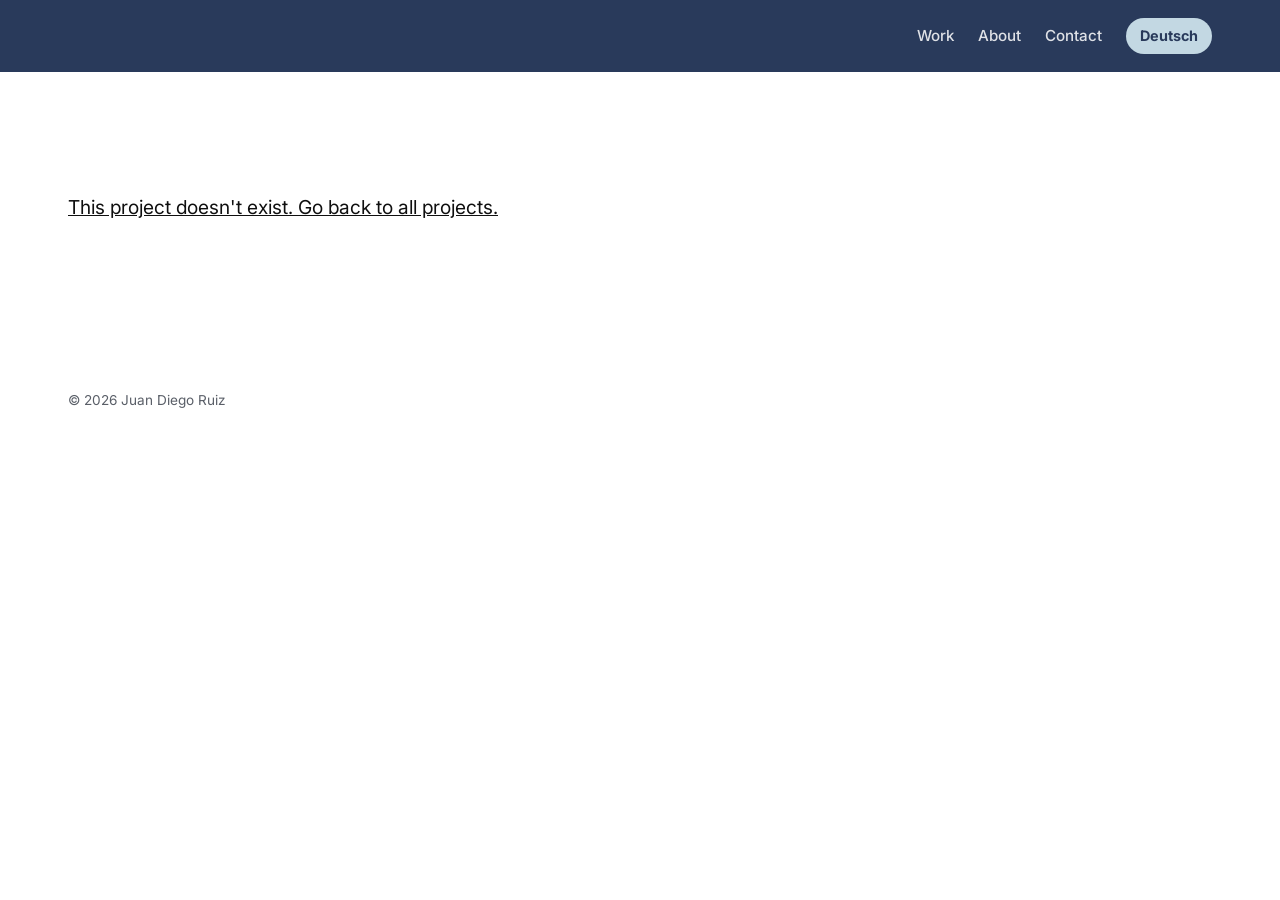
<file: project.html>
<!doctype html>
<html lang="en">
<head>
<meta charset="utf-8">
<meta name="viewport" content="width=device-width, initial-scale=1">
<title>Project | Juan Diego Ruiz</title>
<link rel="icon" href="assets/img/favicon.ico" sizes="any">
<link rel="icon" href="assets/img/favicon-32.png" type="image/png" sizes="32x32">
<link rel="icon" href="assets/img/favicon-192.png" type="image/png" sizes="192x192">
<link rel="apple-touch-icon" href="assets/img/apple-touch-icon.png">
<link rel="preconnect" href="https://fonts.googleapis.com">
<link rel="preconnect" href="https://fonts.gstatic.com" crossorigin>
<link href="https://fonts.googleapis.com/css2?family=Inter:wght@400;500;700;800;900&display=swap" rel="stylesheet">
<link rel="stylesheet" href="css/style.css">
</head>
<body class="project-page">
<header class="site-header">
  <div class="wrap nav">
    <nav aria-label="Main">
      <a href="index.html#work" data-i18n="nav_work">Work</a>
      <a href="index.html#about" data-i18n="nav_about">About</a>
      <a href="index.html#contact" data-i18n="nav_contact">Contact</a>
    </nav>
    <button class="lang-switch" type="button">Deutsch</button>
  </div>
</header>

<main id="project"></main>

<footer class="mini-footer">
  <div class="wrap">© <span id="year"></span> Juan Diego Ruiz</div>
</footer>

<script src="js/data.js"></script>
<script src="js/main.js"></script>
</body>
</html>
</file>
<file: css/style.css>
/* Colores y tipografía tomados del Lebenslauf */
:root {
  --navy: #293A5B;
  --sky: #C3D8E3;
  --green: #5EDA5B;
  --ink: #0F0F0F;
  --grey: #5A5F68;
  --line: #E3E8EC;
  --paper: #FFFFFF;
  --font: "Inter", "Helvetica Neue", Arial, system-ui, sans-serif;
  --wrap: 1240px;
  --gutter: clamp(20px, 4vw, 48px);
}

*, *::before, *::after { box-sizing: border-box; }
html { scroll-behavior: smooth; -webkit-text-size-adjust: 100%; }
body {
  margin: 0;
  font-family: var(--font);
  font-size: 1.0625rem;
  line-height: 1.6;
  color: var(--ink);
  background: var(--paper);
  -webkit-font-smoothing: antialiased;
}
img, video { max-width: 100%; display: block; }
a { color: inherit; }
h1, h2, h3, h4 { margin: 0; line-height: 1.1; }
p { margin: 0 0 1em; }
ul, ol { margin: 0; padding: 0; list-style: none; }

:focus-visible { outline: 3px solid var(--green); outline-offset: 3px; }
.skip { position: absolute; left: -9999px; }
.skip:focus { left: 16px; top: 16px; z-index: 10; background: var(--paper); padding: 8px 12px; }

.wrap { max-width: var(--wrap); margin: 0 auto; padding: 0 var(--gutter); }

/* ---------- header ---------- */
.site-header { background: var(--navy); color: #fff; }
.nav { display: flex; align-items: center; gap: 24px; min-height: 72px; }
.logo { font-weight: 800; font-size: 1.05rem; letter-spacing: -0.01em; text-decoration: none; }
.nav nav { display: flex; gap: 24px; margin-left: auto; }
.nav nav a { text-decoration: none; font-weight: 500; font-size: 0.95rem; opacity: 0.85; }
.nav nav a:hover { opacity: 1; text-decoration: underline; text-underline-offset: 4px; }
.lang-switch {
  font: inherit; font-size: 0.9rem; font-weight: 700;
  color: var(--navy); background: var(--sky);
  border: 0; border-radius: 999px; padding: 6px 14px; cursor: pointer;
}
.lang-switch:hover { background: #fff; }

/* ---------- hero ---------- */
.hero { background: var(--navy); color: #fff; padding-top: clamp(40px, 8vw, 96px); }
.hero-name {
  font-weight: 900;
  text-transform: uppercase;
  font-size: clamp(3.2rem, 12.5vw, 10.5rem);
  line-height: 0.88;
  letter-spacing: -0.035em;
}
.hero-name span { display: block; }
.hero-role {
  margin: 0.6em 0 0;
  font-size: clamp(1.25rem, 2.6vw, 2rem);
  font-weight: 700;
  color: var(--sky);
  letter-spacing: -0.01em;
}
.hero-foot {
  display: flex; align-items: flex-end; gap: clamp(20px, 4vw, 48px);
  margin-top: clamp(32px, 5vw, 64px);
}
.hero-text { max-width: 40ch; font-size: clamp(1.1rem, 1.6vw, 1.3rem); color: #E6EDF2; padding-bottom: clamp(28px, 4vw, 48px); margin: 0; }

/* page-load: the one orchestrated moment */
@media (prefers-reduced-motion: no-preference) {
  .hero-name span { animation: rise 0.9s cubic-bezier(.2,.7,.1,1) both; }
  .hero-name span + span { animation-delay: 0.12s; }
  .hero-role { animation: rise 0.9s 0.28s cubic-bezier(.2,.7,.1,1) both; }
  @keyframes rise { from { opacity: 0; transform: translateY(0.35em); } to { opacity: 1; transform: none; } }
}

/* ---------- sections ---------- */
.section { padding-top: clamp(96px, 12vw, 160px); }
.home .section:first-child { padding-top: clamp(80px, 10vw, 128px); }
.section-title {
  font-weight: 800; text-transform: uppercase; color: var(--navy);
  font-size: clamp(2rem, 4.5vw, 3.25rem); letter-spacing: -0.01em;
  margin-bottom: clamp(28px, 4vw, 48px);
}
.sub-title { font-weight: 800; color: var(--navy); font-size: 1.6rem; margin: 56px 0 24px; }
@media (min-width: 900px) {
  .ruled { position: relative; padding-left: calc(var(--gutter) + 32px); }
  .ruled::before {
    content: ""; position: absolute; left: var(--gutter); bottom: 0;
    top: clamp(96px, 12vw, 160px); width: 5px; background: var(--navy);
  }
}

/* ---------- media + placeholders ---------- */
.media { margin: 0; position: relative; overflow: hidden; background: var(--p-bg, #EEF3F6); }
.media img { width: 100%; height: 100%; object-fit: cover; }
.media-missing { display: none; }
.media.is-missing img { display: none; }
.media.is-missing .media-missing {
  display: flex; flex-direction: column; justify-content: flex-end; gap: 4px;
  position: absolute; inset: 0; padding: 20px;
  color: var(--p-fg, var(--navy)); font-size: 0.8rem; word-break: break-all; opacity: 0.85;
}
.media.is-missing .media-missing strong { font-size: 1rem; }

/* ---------- work ---------- */
.work-list { display: grid; grid-template-columns: repeat(6, 1fr); gap: clamp(32px, 4vw, 56px) clamp(20px, 3vw, 40px); }
.work-item { grid-column: span 2; }
.work-item:first-child { grid-column: 1 / -1; }
.work-item a { text-decoration: none; display: block; }
.work-cover { aspect-ratio: 4 / 3; }
.work-item:first-child .work-cover { aspect-ratio: 16 / 8; }
.work-meta { padding-top: 18px; }
.work-meta h3 { font-size: clamp(1.3rem, 2vw, 1.6rem); font-weight: 800; letter-spacing: -0.015em; }
.work-item:first-child .work-meta h3 { font-size: clamp(1.6rem, 3vw, 2.4rem); }
.work-meta p { margin: 6px 0 12px; color: var(--grey); }
.work-item a:hover h3 { text-decoration: underline; text-decoration-thickness: 3px; text-underline-offset: 6px; }

.badge {
  display: inline-block; white-space: nowrap;
  font-size: 0.8rem; font-weight: 700; padding: 5px 12px; border-radius: 999px;
}
.badge-client { background: var(--green); color: var(--ink); }
.badge-concept { background: var(--sky); color: var(--navy); }

/* ---------- about ---------- */
.about-grid { display: block; }
.about-text { font-size: clamp(1.3rem, 2.2vw, 1.75rem); line-height: 1.45; max-width: 40ch; }

/* ---------- timeline ---------- */
.timeline { display: grid; gap: 36px; }
.tl-item { max-width: 900px; }
.tl-head { display: flex; justify-content: space-between; align-items: center; gap: 16px; flex-wrap: wrap; margin-bottom: 8px; }
.tl-head h4 { font-size: 1.3rem; font-weight: 700; }
.tl-item p { color: var(--grey); max-width: 62ch; margin: 0; }
.pill {
  background: var(--sky); color: var(--ink); font-style: italic; font-size: 0.95rem;
  padding: 4px 18px; border-radius: 999px; white-space: nowrap;
}

/* ---------- contact ---------- */
.contact { background: var(--navy); color: #fff; margin-top: clamp(96px, 12vw, 160px); padding: clamp(64px, 9vw, 120px) 0 40px; }
.contact-title { font-size: clamp(1.8rem, 4vw, 3.2rem); font-weight: 900; letter-spacing: -0.03em; line-height: 1.05; max-width: 22ch; margin-bottom: 20px; }
.contact-note { color: #E6EDF2; max-width: 60ch; margin: 0 0 40px; }
.contact-form { display: grid; grid-template-columns: 1fr 1fr; gap: 20px 24px; max-width: 880px; margin-bottom: 72px; }
.field { display: grid; gap: 8px; }
.field-wide { grid-column: 1 / -1; }
.field label { font-size: 0.9rem; font-weight: 700; color: var(--sky); }
.field input, .field select, .field textarea {
  font: inherit; color: var(--ink); background: #fff;
  border: 2px solid transparent; border-radius: 10px; padding: 12px 14px; width: 100%;
}
.field textarea { resize: vertical; min-height: 140px; }
.field input:focus-visible, .field select:focus-visible, .field textarea:focus-visible { outline: none; border-color: var(--green); }
.hp { position: absolute; left: -9999px; width: 1px; height: 1px; opacity: 0; }
.form-actions { display: flex; align-items: center; flex-wrap: wrap; gap: 16px; }
.form-status { margin: 0; color: #fff; }
.form-status.is-error { color: #FFD6D6; }
.btn {
  font: inherit; border: 0; cursor: pointer;
  display: inline-block; text-decoration: none; font-weight: 700;
  padding: 12px 24px; border-radius: 999px; background: var(--green); color: var(--ink);
}
.btn:hover { filter: brightness(1.08); }
.btn:disabled { opacity: 0.6; cursor: progress; }
.copyright { font-size: 0.85rem; opacity: 0.7; margin: 0; }

/* ---------- project page ---------- */
.cs-hero { background: var(--p-bg); color: var(--p-fg); padding: clamp(40px, 7vw, 96px) 0 clamp(48px, 7vw, 96px); }
.back { display: inline-block; font-size: 0.95rem; font-weight: 500; margin-bottom: clamp(32px, 6vw, 72px); opacity: 0.85; }
.cs-hero h1 {
  font-weight: 900; text-transform: uppercase; letter-spacing: -0.035em;
  font-size: clamp(2.8rem, 9vw, 8rem); line-height: 1; max-width: 14ch;
}
.claim { color: var(--p-claim, var(--p-accent)); font-weight: 800; font-size: clamp(1.1rem, 2.2vw, 1.6rem); margin: 0.8em 0 0; }
.cs-summary { font-size: clamp(1.15rem, 1.8vw, 1.4rem); max-width: 44ch; margin: 1.2em 0 1.4em; }
.cs-cover { aspect-ratio: 16 / 9; margin-top: clamp(32px, 5vw, 64px); }

.cs-body { display: grid; grid-template-columns: 1fr 2fr; gap: clamp(32px, 6vw, 96px); padding: clamp(48px, 7vw, 96px) 0; }
.cs-facts dl { margin: 0 0 32px; display: grid; gap: 18px; }
.cs-facts dt { font-size: 0.85rem; color: var(--grey); }
.cs-facts dd { margin: 2px 0 0; font-weight: 700; color: var(--navy); }
.cs-facts h3 { font-size: 0.85rem; font-weight: 400; color: var(--grey); margin-bottom: 10px; }
.pills { display: flex; flex-wrap: wrap; gap: 8px; }
.pills li { background: #EEF3F6; color: var(--navy); font-size: 0.9rem; font-weight: 500; padding: 5px 12px; border-radius: 999px; }
.cs-text + .cs-text { margin-top: 40px; }
.cs-text h2 { font-size: clamp(1.5rem, 2.6vw, 2.1rem); font-weight: 800; color: var(--navy); margin-bottom: 14px; }
.cs-text p { font-size: 1.15rem; max-width: 60ch; }

.cs-video { margin-bottom: clamp(32px, 5vw, 64px); }
.cs-video video { width: 100%; background: #000; }

.gallery { display: grid; grid-template-columns: repeat(2, 1fr); gap: clamp(16px, 2.4vw, 32px); }
.g-wide, .g-item:last-child:nth-child(even) { grid-column: 1 / -1; }
.g-item:last-child:nth-child(even) .media { aspect-ratio: 16 / 9; }
.g-item .media { aspect-ratio: 4 / 3; }
.g-wide .media { aspect-ratio: 16 / 9; }
.caption { font-size: 0.9rem; color: var(--grey); margin: 10px 0 0; }
.cs-note {
  margin: clamp(48px, 6vw, 80px) 0 0; padding: 18px 22px; max-width: 72ch;
  border-left: 5px solid var(--navy); background: #F3F6F8; color: var(--ink); font-size: 0.95rem;
}

.next { display: block; text-decoration: none; background: var(--n-bg); color: var(--n-fg); margin-top: clamp(80px, 10vw, 140px); padding: clamp(48px, 7vw, 96px) 0; }
.next span { display: block; font-size: 1rem; opacity: 0.8; margin-bottom: 8px; }
.next strong { font-weight: 900; text-transform: uppercase; letter-spacing: -0.03em; font-size: clamp(2rem, 6vw, 5rem); line-height: 0.95; }
.next:hover strong { text-decoration: underline; text-decoration-thickness: 4px; text-underline-offset: 8px; }
.not-found { padding: 120px var(--gutter); font-size: 1.2rem; }
.mini-footer { padding: 28px 0; font-size: 0.85rem; color: var(--grey); }

/* ---------- responsive ---------- */
@media (max-width: 900px) {
  .about-grid, .cs-body { grid-template-columns: 1fr; }
  .work-item { grid-column: span 3; }
}
@media (max-width: 680px) {
  .nav { gap: 16px; }
  .nav nav { gap: 16px; }
  .work-list, .gallery { grid-template-columns: 1fr; }
  .work-item { grid-column: 1 / -1; }
  .contact-form { grid-template-columns: 1fr; }
  .work-item:first-child .work-cover { aspect-ratio: 4 / 3; }
  .hero-foot { flex-direction: column; align-items: flex-start; }
</file>
